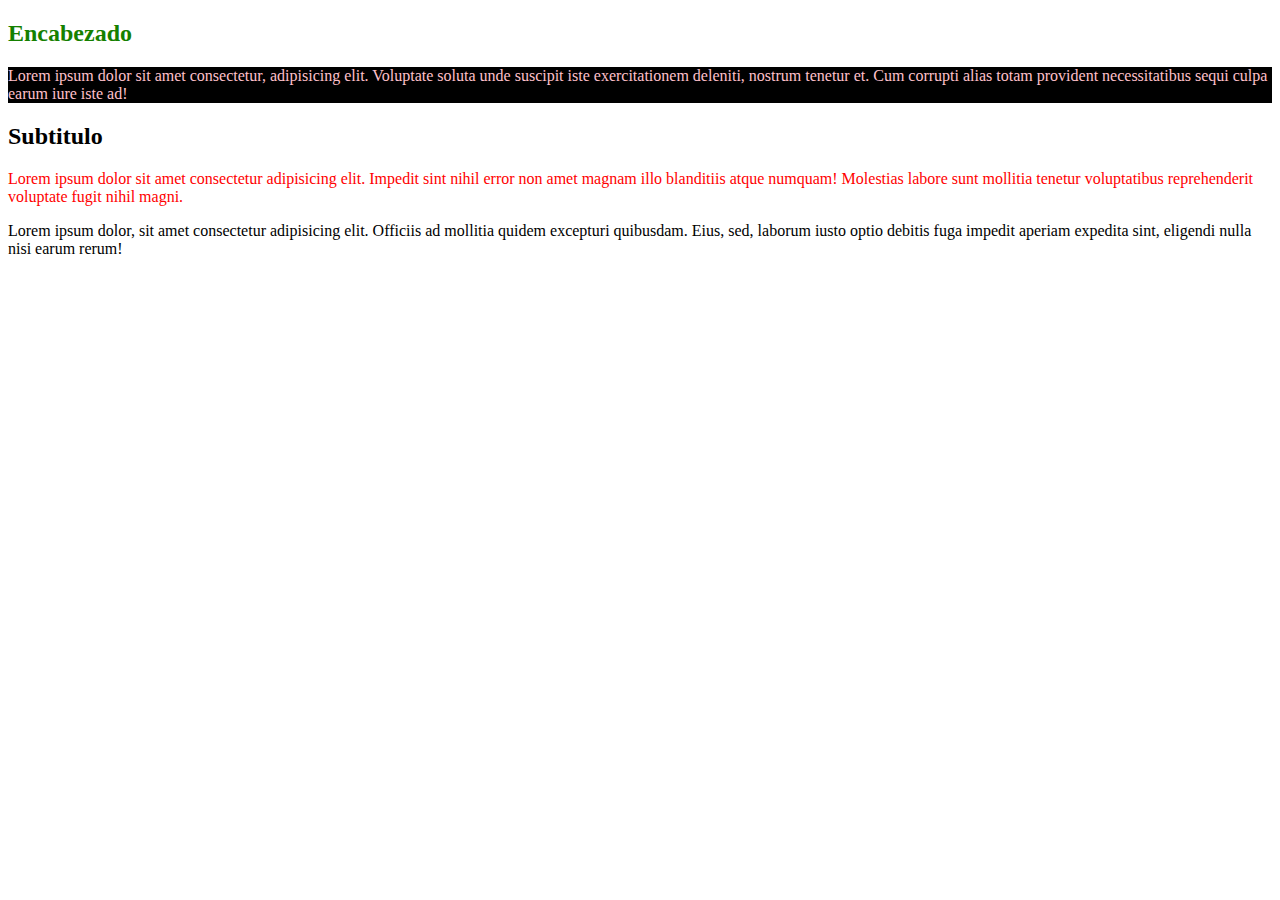
<file: Ejercicios/actividad1/index.html>
<!DOCTYPE html>
<html lang="en">

<head>
    <meta charset="UTF-8">
    <meta name="viewport" content="width=device-width, initial-scale=1.0">
    <link rel="stylesheet" href="Ejercicios/actividad1/style.css">
    <title>Estilos</title>
</head>

<body>
    <h2 class="titulo-principal">Encabezado</h2>
    <p class="parrafo-principal">Lorem ipsum dolor sit amet consectetur, adipisicing elit. Voluptate soluta
        unde suscipit iste exercitationem deleniti, nostrum tenetur et. Cum corrupti alias totam provident
        necessitatibus sequi culpa earum iure iste ad!</p>
    <h2 class="subtitulo">Subtitulo</h2>
    <div>
        <p>Lorem ipsum dolor sit amet consectetur adipisicing elit. Impedit sint nihil error non amet magnam illo
            blanditiis atque numquam! Molestias labore sunt mollitia tenetur voluptatibus reprehenderit voluptate fugit
            nihil magni.</p>
    </div>
    <p>Lorem ipsum dolor, sit amet consectetur adipisicing elit. Officiis ad mollitia quidem excepturi quibusdam. Eius,
        sed, laborum iusto optio debitis fuga impedit aperiam expedita sint, eligendi nulla nisi earum rerum!</p>





</body>

</html>
</file>
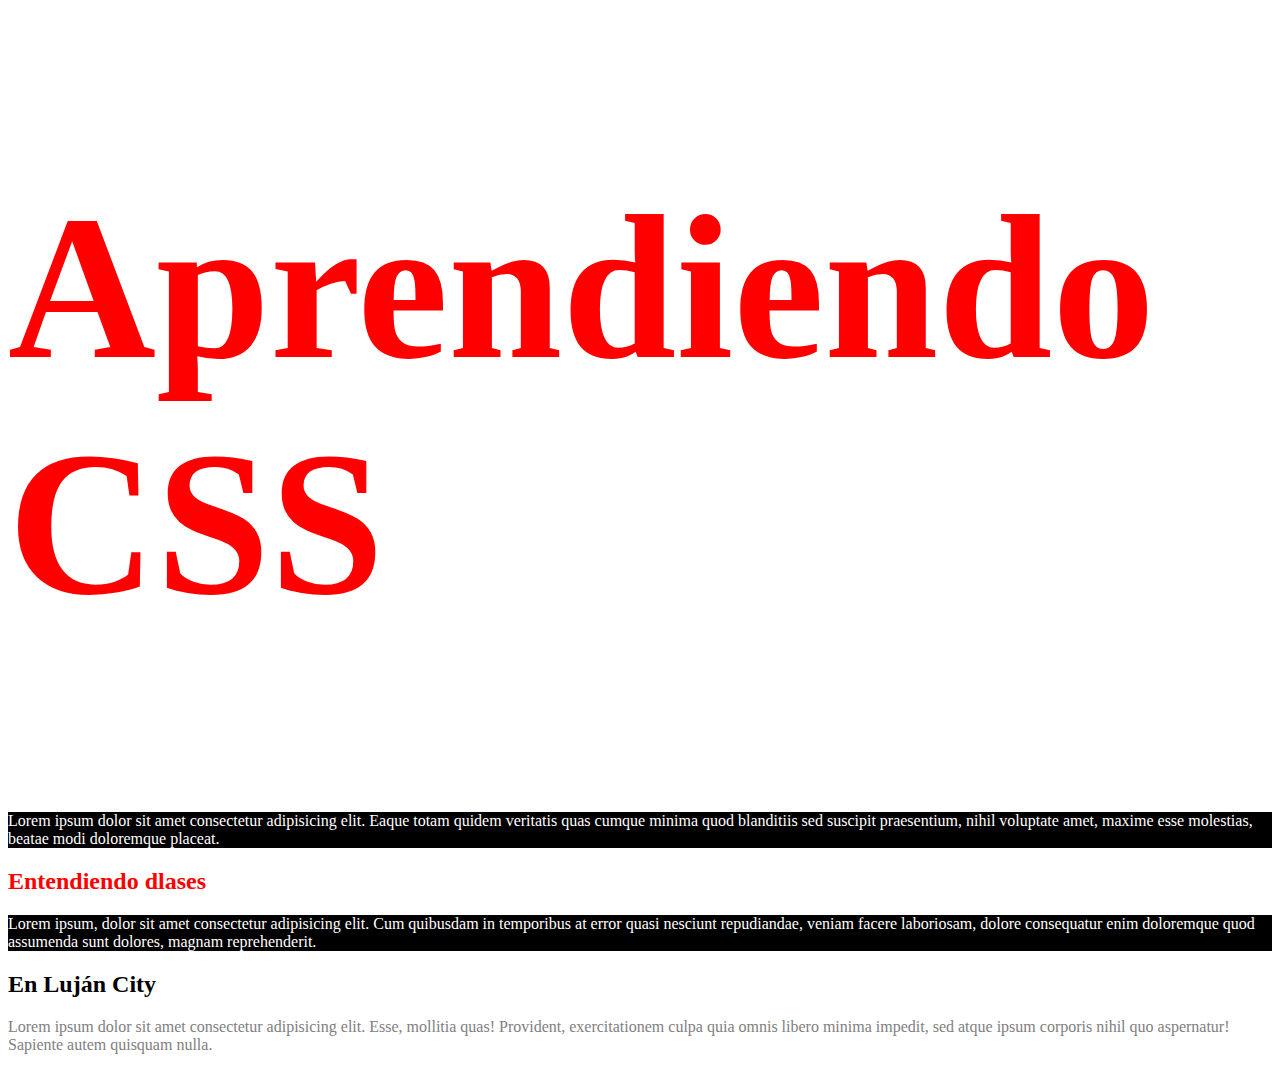
<file: Ejercicios/ACTIVIDAD2/Ejercicios/ACTIVIDAD 4/index.html>
<!DOCTYPE html>
<html lang="en">

<head>
    <meta charset="UTF-8">
    <meta name="viewport" content="width=device-width, initial-scale=1.0">
    <link rel="stylesheet" href="style.css">
    <title>4act</title>
</head>

<body>

    <h2 class="titulo" id="titulo-principal">Aprendiendo CSS</h2>
    <p class="parrafo" id="parrafo-principal">Lorem ipsum dolor sit amet consectetur adipisicing elit. Eaque totam
        quidem veritatis quas cumque
        minima quod blanditiis sed suscipit praesentium, nihil voluptate amet, maxime esse molestias, beatae modi
        doloremque placeat.</p>
    <h2 class="titulo" id="titulo-secundario">Entendiendo dlases</h2>
    <p class="parrafo" id="parrafo-secundario">Lorem ipsum, dolor sit amet consectetur adipisicing elit. Cum quibusdam
        in temporibus at error
        quasi nesciunt repudiandae, veniam facere laboriosam, dolore consequatur enim doloremque quod assumenda sunt
        dolores, magnam reprehenderit.</p>
    <h2>En Luján City</h2>
    <p>Lorem ipsum dolor sit amet consectetur adipisicing elit. Esse, mollitia quas! Provident, exercitationem culpa
        quia omnis libero minima impedit, sed atque ipsum corporis nihil quo aspernatur! Sapiente autem quisquam nulla.
    </p>


</body>

</html>
</file>
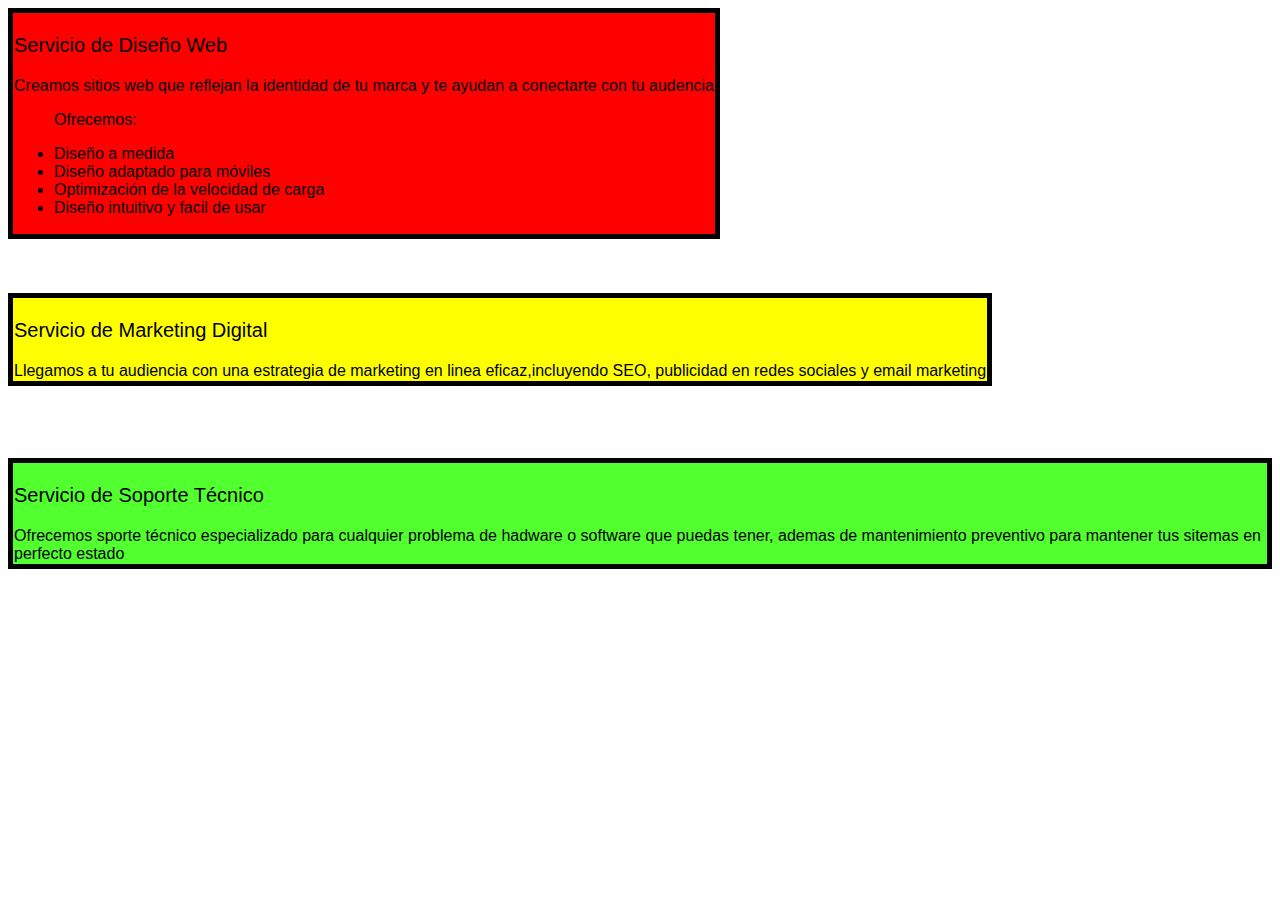
<file: Ejercicios/ACTIVIDAD2/Ejercicios/Atividad 5/index.html>
<!DOCTYPE html>
<html lang="en">

<head>
    <meta charset="UTF-8">
    <meta name="viewport" content="width=device-width, initial-scale=1.0">
    <link rel="stylesheet" href="style.css">
    <title>GenerandoPagina</title>
</head>

<body>


    <table class="tabla">
        <td class="datos" id="dato-uno">
            <p class="parrafo">Servicio de Diseño Web</p>

            Creamos sitios web que reflejan la identidad de tu marca y te ayudan a conectarte con tu audencia
            <ul class="items" id="item-primario">
                Ofrecemos:
            </ul>
            <ul>
                <li>Diseño a medida</li>
                <li>Diseño adaptado para móviles</li>
                <li>Optimización de la velocidad de carga</li>
                <li>Diseño intuitivo y facil de usar</li>
            </ul>
            </p>
        </td>


    </table>

    <br>
    <br>
    <br>
    <table class="tabla">
        <td class="datos" id="dos-deta">
            <p class="parrafo">Servicio de Marketing Digital</p>
            Llegamos a tu audiencia con una estrategia de marketing en linea eficaz,incluyendo SEO,
            publicidad en redes
            sociales y email marketing


        </td>
    </table>
    <br>
    <br>
    <br>
    <br>

    <table class="tabla">
        <td class="datos" id="tres-date">
            <p class="parrafo">Servicio de Soporte Técnico</p>
            Ofrecemos sporte técnico especializado para cualquier problema de hadware o software
            que puedas tener,
            ademas
            de
            mantenimiento preventivo para mantener tus sitemas en perfecto estado
        </td>
    </table>




</body>

</html>
</file>
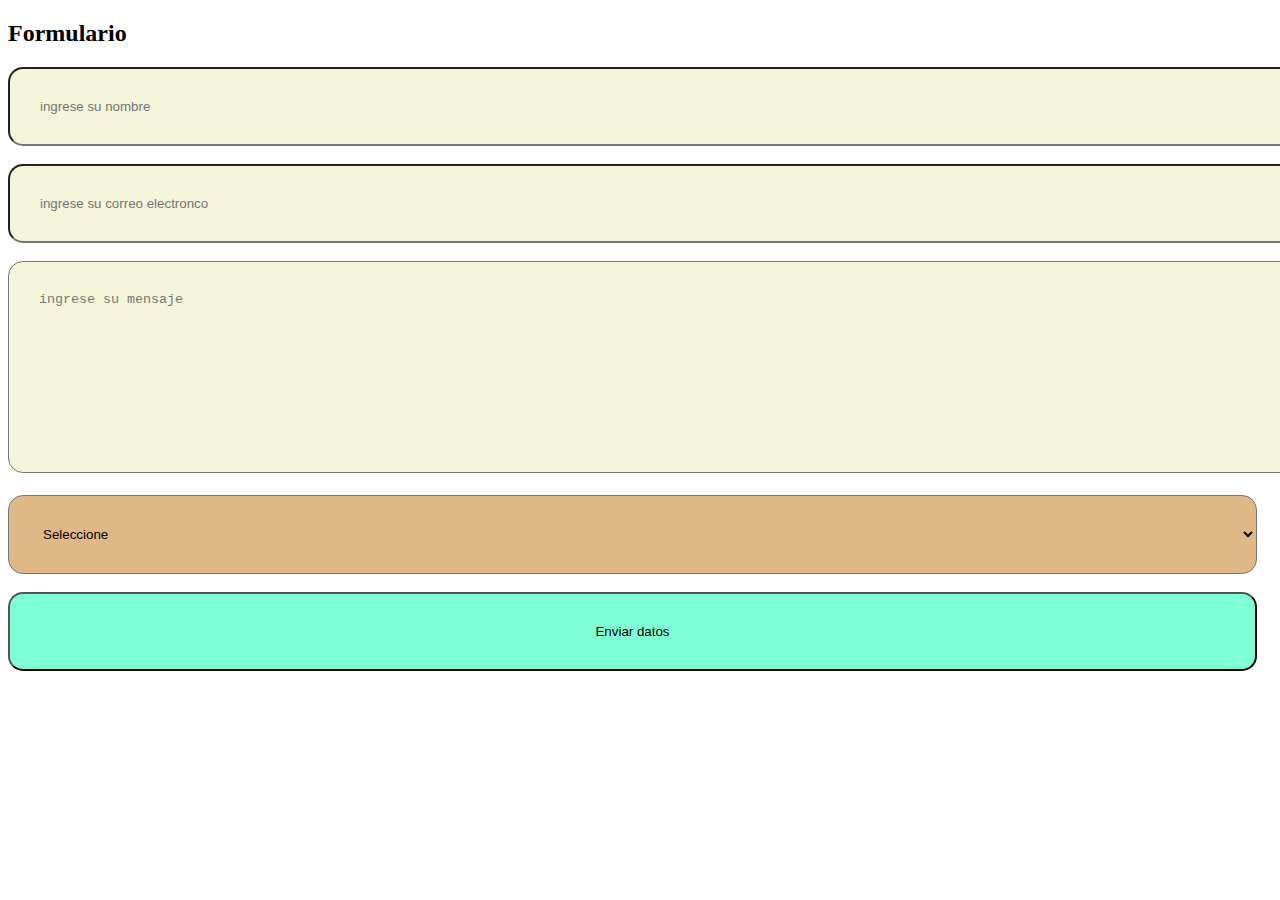
<file: actividad7,8.9y10/index10.html>
<!DOCTYPE html>
<html lang="en">
<head>
    <meta charset="UTF-8">
    <meta name="viewport" content="width=device-width, initial-scale=1.0">
    <link rel="stylesheet" href="style10.css">
    <title>Actividad10</title>
</head>
<body>
    <h2>Formulario</h2>
    <form action="https://localhost:8080/api/registro"
    method="POST">
    <input type="text" name="nombre" id=""  class="wjethr"placeholder="ingrese su nombre">
    <br>
    <br>
    <input type="email" name="email" id="" class="wjethr" placeholder="ingrese su correo electronco">
<br>
<br>
    <textarea name="mensaje" id="" cols="30" rows="10"
    placeholder="ingrese su mensaje" class="wjethr"></textarea>
    <br>
    <br>

    <select name="select" id="shyejtuyj" class="wjethr" >
        <option value="">Seleccione</option>
        <option value="consulta">Consulta</option>
        <option value="comentario">Comentario</option>
        <option value="problema">Problema</option>
        
    </select>
    <br>
    <br>
    <input type="submit" value="Enviar datos" class="wjethr" id="angitub">

    </form>




</body>
</html>
</file>
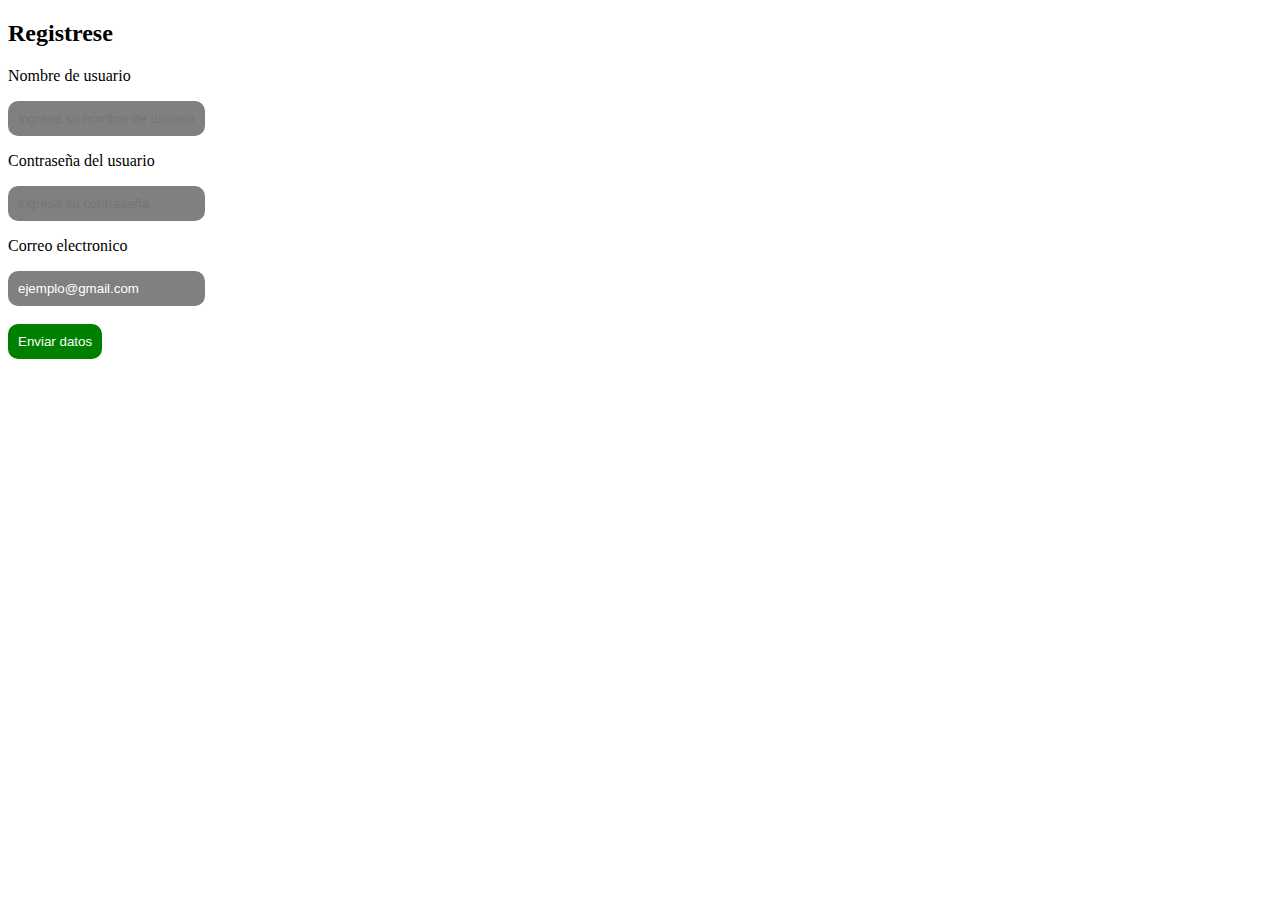
<file: actividad7,8.9y10/index7++.html>
<!DOCTYPE html>
<html lang="en">

<head>
    <meta charset="UTF-8">
    <meta name="viewport" content="width=device-width, initial-scale=1.0">
    <link rel="stylesheet" href="style7.css">
    <title>actividad7</title>
</head>

<body>

    <h2>Registrese</h2>
    <form action="https://localhost:8080/api/registro">
        <p>Nombre de usuario</p><input type="usar_name" placeholder="ingrese su nombre de usuario" class="fjas">
        <p>Contraseña del usuario</p><input type="password" placeholder="ingrese su contraseña" class="fjas">
        <p>Correo electronico</p><input type="email" placeholder="ingrese su email" value="ejemplo@gmail.com"
            class="fjas">
        <br>
        <br>
        <input type="submit" value="Enviar datos" class="fjas" id="jwer9">
    </form>
    <section>
        <div>

        </div>

    </section>



</body>

</html>
</file>
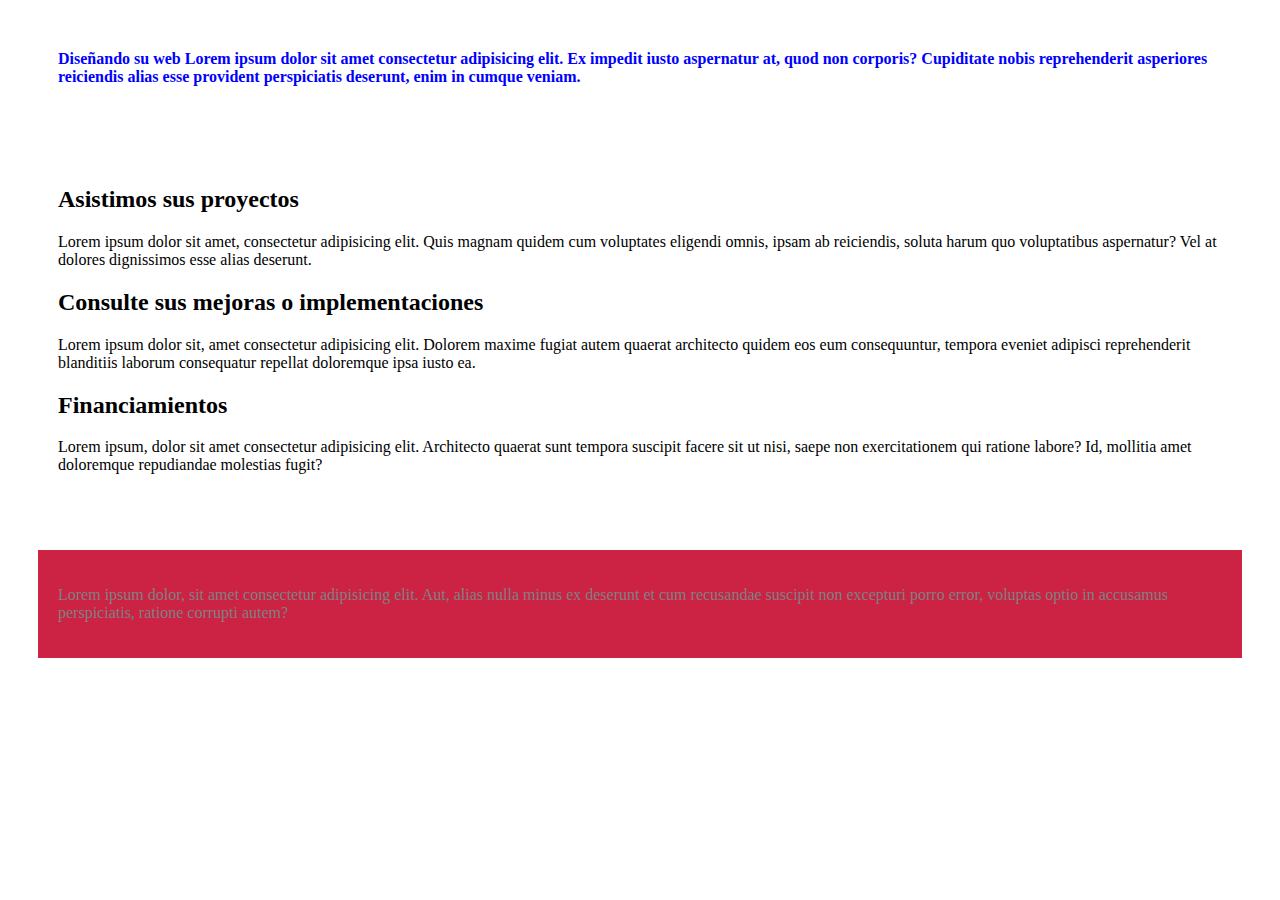
<file: actividad7,8.9y10/index8.html>
<!DOCTYPE html>
<html lang="en">
<head>
    <meta charset="UTF-8">
    <meta name="viewport" content="width=device-width, initial-scale=1.0">
    <link rel="stylesheet" href="style8.css">
    <title>actividad8</title>
</head>
<body>
    
<header>
    <nav > <b>Diseñando su web
        Lorem ipsum dolor sit amet consectetur adipisicing elit. Ex impedit iusto aspernatur at, quod non corporis? Cupiditate nobis reprehenderit asperiores reiciendis alias esse provident perspiciatis deserunt, enim in cumque veniam.</b>
    </nav>
</header>


<main>

<section class="sdreju9">

<div>
<h2>Asistimos sus proyectos</h2>
<p>Lorem ipsum dolor sit amet, consectetur adipisicing elit. Quis magnam quidem cum voluptates eligendi omnis, ipsam ab reiciendis, soluta harum quo voluptatibus aspernatur? Vel at dolores dignissimos esse alias deserunt.</p>

<h2>Consulte sus mejoras o implementaciones</h2>
<p>Lorem ipsum dolor sit, amet consectetur adipisicing elit. Dolorem maxime fugiat autem quaerat architecto quidem eos eum consequuntur, tempora eveniet adipisci reprehenderit blanditiis laborum consequatur repellat doloremque ipsa iusto ea.</p>

</div>
</section >
<section class="sdreju9">
    <div>
        <h2>Financiamientos</h2>
        <p>Lorem ipsum, dolor sit amet consectetur adipisicing elit. Architecto quaerat sunt tempora suscipit facere sit ut nisi, saepe non exercitationem qui ratione labore? Id, mollitia amet doloremque repudiandae molestias fugit?</p>
    </div>
</section>

</main>


<footer>

<p>Lorem ipsum dolor, sit amet consectetur adipisicing elit. Aut, alias nulla minus ex deserunt et cum recusandae suscipit non excepturi porro error, voluptas optio in accusamus perspiciatis, ratione corrupti autem?</p>

</footer>

</body>
</html>
</file>
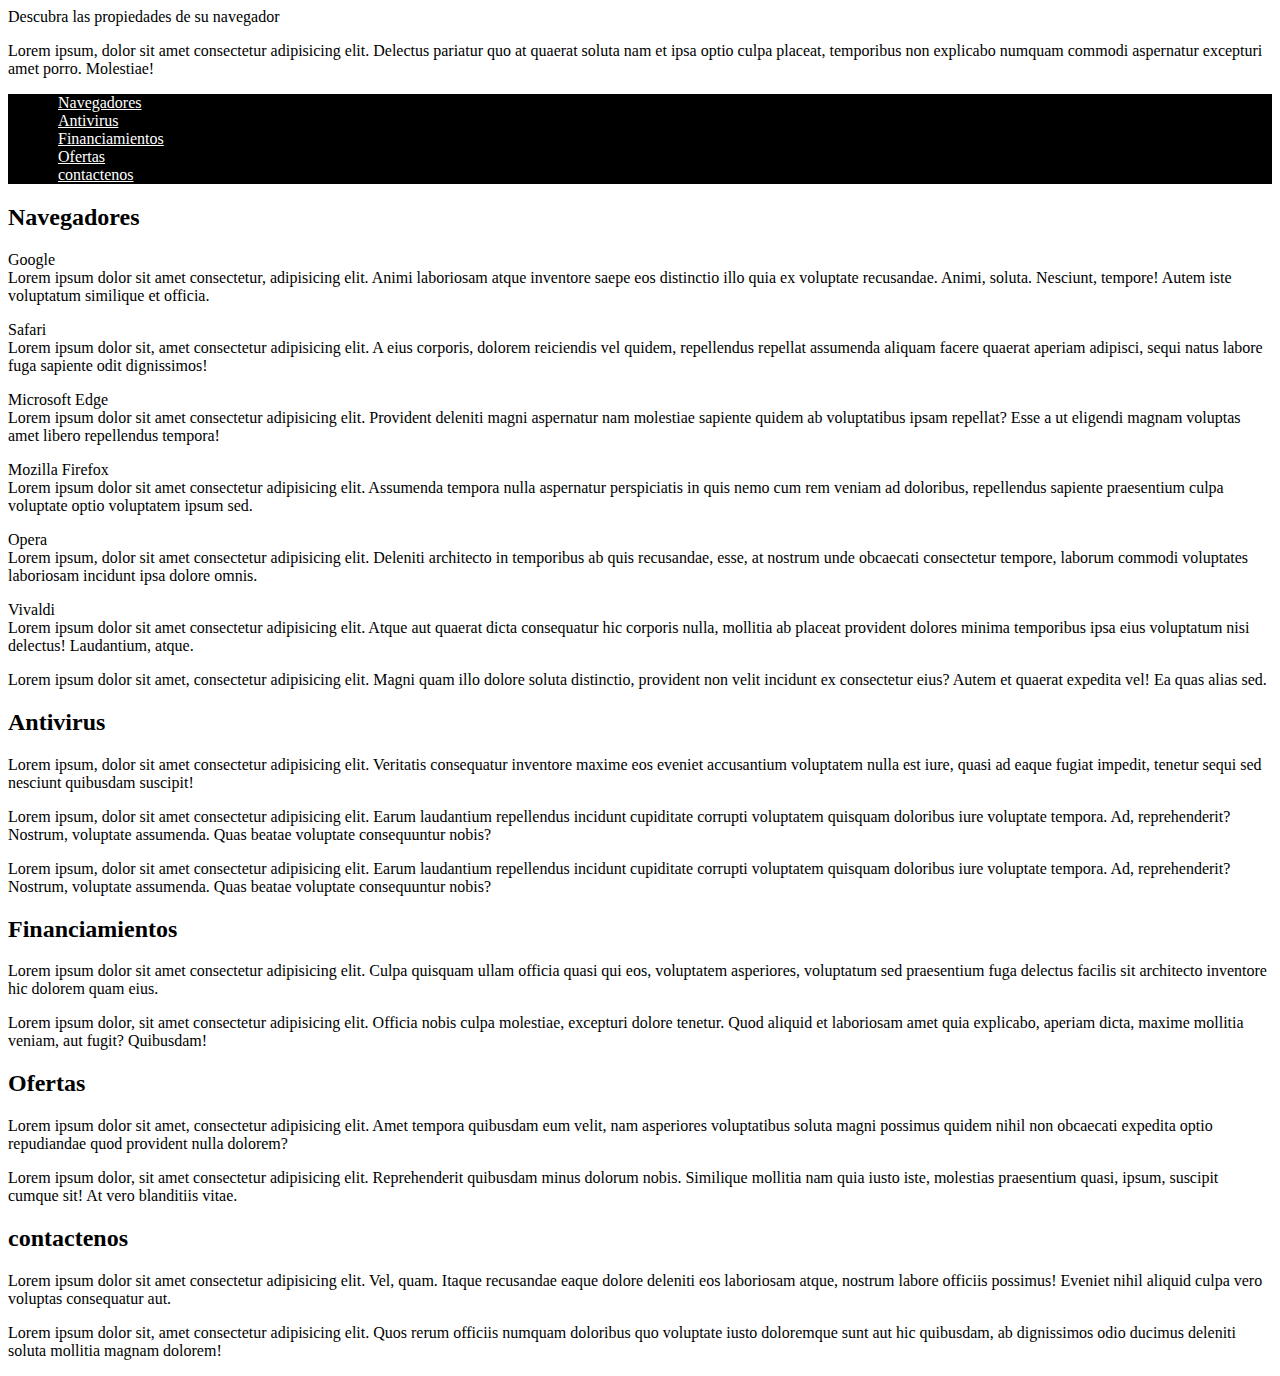
<file: actividad7,8.9y10/index9.html>
<!DOCTYPE html>
<html lang="en">
<head>
    <meta charset="UTF-8">
    <meta name="viewport" content="width=device-width, initial-scale=1.0">
    <link rel="stylesheet" href="style9.css">
    <title>actividad9</title>
</head>
<body>
    <header> <nav>Descubra las propiedades de su navegador
        <p>Lorem ipsum, dolor sit amet consectetur adipisicing elit. Delectus pariatur quo at quaerat soluta nam et ipsa optio culpa placeat, temporibus non explicabo numquam commodi aspernatur excepturi amet porro. Molestiae!</p>
    </nav></header>
    <main> <section id="menisa"> <div class="mtmts7">
<ul>
<li><a href="#gwegwrhery" class="enlaces98">Navegadores</a></li>
<li><a href="#eqgwrhyteyj" class="enlaces98">Antivirus</a></li>
<li><a href="#akghilsegh" class="enlaces98">Financiamientos</a></li>
<li><a href="#srhrwjekie6k" class="enlaces98">Ofertas</a></li>
<li><a href="#grtqyegq8yg" class="enlaces98">contactenos</a></li>
</ul>
</div>
</section>
<section id="gwegwrhery">
    <div>
   <h2>Navegadores</h2>
<p> Google
    <br>
     Lorem ipsum dolor sit amet consectetur, adipisicing elit. Animi laboriosam atque inventore saepe eos distinctio illo quia ex voluptate recusandae. Animi, soluta. Nesciunt, tempore! Autem iste voluptatum similique et officia.</p>

<p>Safari
    <br>Lorem ipsum dolor sit, amet consectetur adipisicing elit. A eius corporis, dolorem reiciendis vel quidem, repellendus repellat assumenda aliquam facere quaerat aperiam adipisci, sequi natus labore fuga sapiente odit dignissimos!</p>

<p>Microsoft Edge
    <br>Lorem ipsum dolor sit amet consectetur adipisicing elit. Provident deleniti magni aspernatur nam molestiae sapiente quidem ab voluptatibus ipsam repellat? Esse a ut eligendi magnam voluptas amet libero repellendus tempora!</p>

<p>Mozilla Firefox <br>Lorem ipsum dolor sit amet consectetur adipisicing elit. Assumenda tempora nulla aspernatur perspiciatis in quis nemo cum rem veniam ad doloribus, repellendus sapiente praesentium culpa voluptate optio voluptatem ipsum sed.</p>

<p>Opera
    <br>Lorem ipsum, dolor sit amet consectetur adipisicing elit. Deleniti architecto in temporibus ab quis recusandae, esse, at nostrum unde obcaecati consectetur tempore, laborum commodi voluptates laboriosam incidunt ipsa dolore omnis.</p>

<p>Vivaldi
    <br>Lorem ipsum dolor sit amet consectetur adipisicing elit. Atque aut quaerat dicta consequatur hic corporis nulla, mollitia ab placeat provident dolores minima temporibus ipsa eius voluptatum nisi delectus! Laudantium, atque.</p>

<p>Lorem ipsum dolor sit amet, consectetur adipisicing elit. Magni quam illo dolore soluta distinctio, provident non velit incidunt ex consectetur eius? Autem et quaerat expedita vel! Ea quas alias sed.</p>

</div>
</section>
<section id="eqgwrhyteyj">
    <div>
        <h2>Antivirus</h2>
    <p>Lorem ipsum, dolor sit amet consectetur adipisicing elit. Veritatis consequatur inventore maxime eos eveniet accusantium voluptatem nulla est iure, quasi ad eaque fugiat impedit, tenetur sequi sed nesciunt quibusdam suscipit!
    </p>
<p>Lorem ipsum, dolor sit amet consectetur adipisicing elit. Earum laudantium repellendus incidunt cupiditate corrupti voluptatem quisquam doloribus iure voluptate tempora. Ad, reprehenderit? Nostrum, voluptate assumenda. Quas beatae voluptate consequuntur nobis?</p>
<p>Lorem ipsum, dolor sit amet consectetur adipisicing elit. Earum laudantium repellendus incidunt cupiditate corrupti voluptatem quisquam doloribus iure voluptate tempora. Ad, reprehenderit? Nostrum, voluptate assumenda. Quas beatae voluptate consequuntur nobis?</p>
</div>
</section>
<section id="akghilsegh">
    <div>
<h2>Financiamientos</h2>
<p>Lorem ipsum dolor sit amet consectetur adipisicing elit. Culpa quisquam ullam officia quasi qui eos, voluptatem asperiores, voluptatum sed praesentium fuga delectus facilis sit architecto inventore hic dolorem quam eius.</p>
<p>Lorem ipsum dolor, sit amet consectetur adipisicing elit. Officia nobis culpa molestiae, excepturi dolore tenetur. Quod aliquid et laboriosam amet quia explicabo, aperiam dicta, maxime mollitia veniam, aut fugit? Quibusdam!</p>
    </div>
</section>
<section id="srhrwjekie6k">
    <div>
        <h2>Ofertas</h2>
        <p>Lorem ipsum dolor sit amet, consectetur adipisicing elit. Amet tempora quibusdam eum velit, nam asperiores voluptatibus soluta magni possimus quidem nihil non obcaecati expedita optio repudiandae quod provident nulla dolorem?</p>
        <p>Lorem ipsum dolor, sit amet consectetur adipisicing elit. Reprehenderit quibusdam minus dolorum nobis. Similique mollitia nam quia iusto iste, molestias praesentium quasi, ipsum, suscipit cumque sit! At vero blanditiis vitae.</p>
    </div>
</section>
</main>
<footer id="grtqyegq8yg">
    <h2>contactenos</h2>
    <p>Lorem ipsum dolor sit amet consectetur adipisicing elit. Vel, quam. Itaque recusandae eaque dolore deleniti eos laboriosam atque, nostrum labore officiis possimus! Eveniet nihil aliquid culpa vero voluptas consequatur aut.</p>
    <p>Lorem ipsum dolor sit, amet consectetur adipisicing elit. Quos rerum officiis numquam doloribus quo voluptate iusto doloremque sunt aut hic quibusdam, ab dignissimos odio ducimus deleniti soluta mollitia magnam dolorem!</p>
    
</footer>
</body>
</html>
</file>
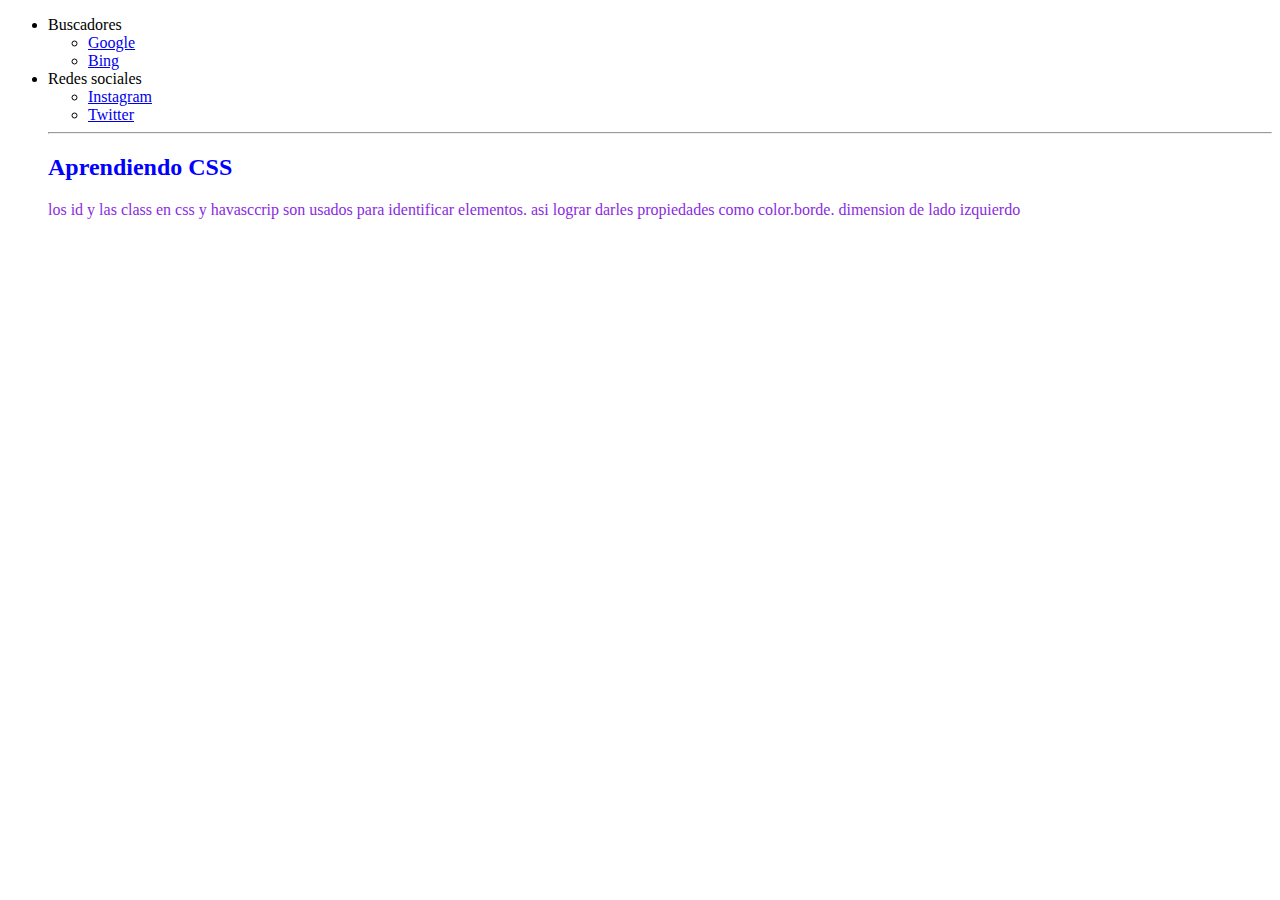
<file: HTML/buscadores.html>
<!DOCTYPE html>
<html lang="en">

<head>
    <meta charset="UTF-8">
    <meta name="viewport" content="width=device-width, initial-scale=1.0">
    <link rel="stylesheet" href="style.css">
    <title>actividad 2</title>
</head>

<body>
    <ul>
        <li>Buscadores</li>
        <ul>
            <li><a href="https://www.google.com" tarjet="_blank">
                    <Link>
                    </Link> Google
                </a></li>
            <li><a href="https://www.bing.com" tarjet="_blank">
                    <Link>
                    </Link> Bing
                </a></li>
        </ul>

        <li>Redes sociales</li>
        <ul>
            <li><a href="https://www.instagram.com" tarjet="_blank">
                    <Link>
                    </Link> Instagram
                </a></li>
            <li><a href="https://twitter.com" tarjet="_blank">
                    <Link>
                    </Link> Twitter
                </a>

            </li>

        </ul>
        <hr>



        <h2 class="titulo" id="titulo-principal">Aprendiendo CSS</h2>
        <p class="parrafo" id="parrafo-principal"> los id y las class en css y havasccrip son usados para identificar
            elementos. asi lograr darles propiedades como color.borde. dimension de lado izquierdo</p>



</body>

</html>
</file>
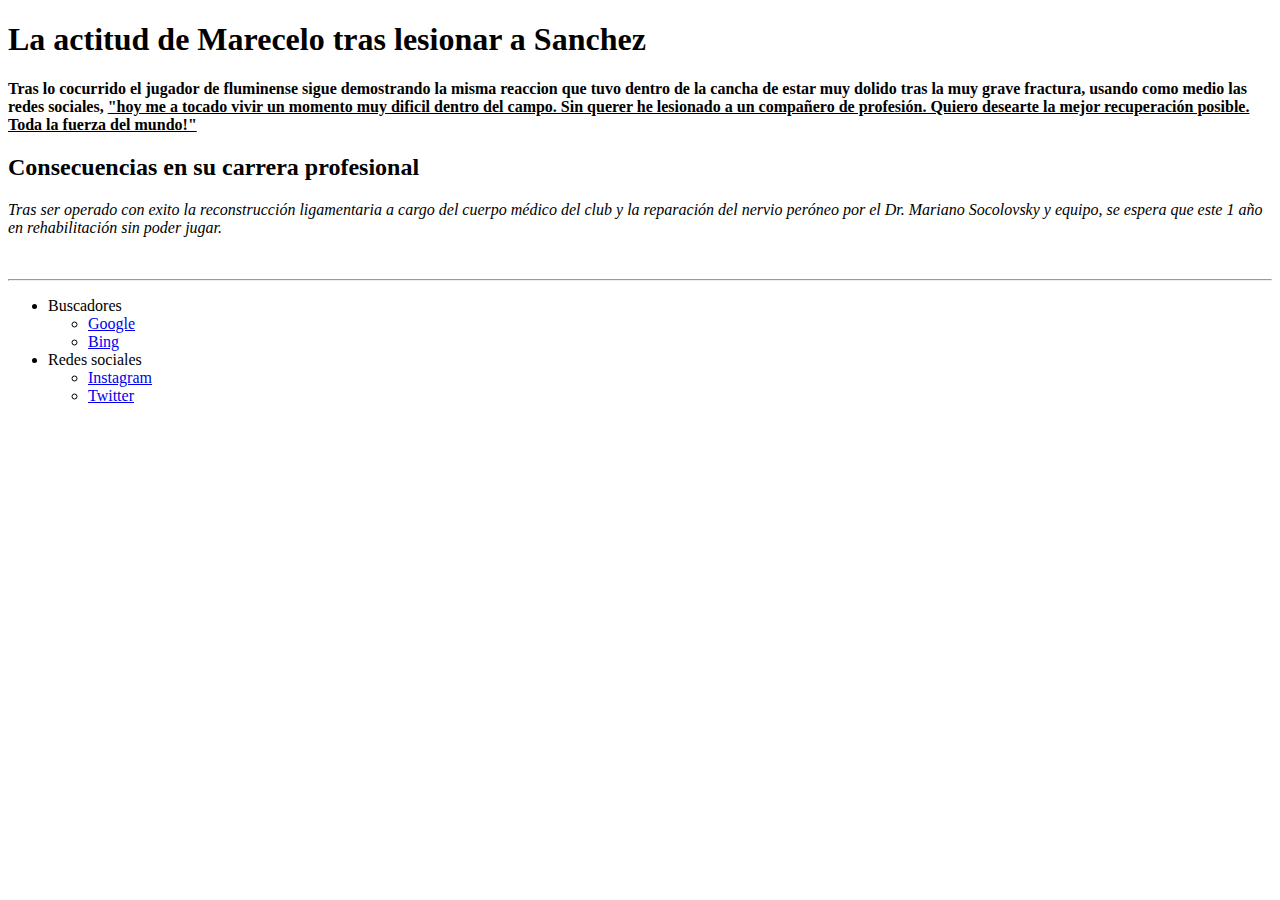
<file: HTML/Encabezados.html>
<!DOCTYPE html>
<html lang="en">

<head>
    <meta charset="UTF-8">
    <meta name="viewport" content="width=device-width, initial-scale=1.0">
    <title>joseph guia de actividades</title>
</head>

<body>

    <h1>La actitud de Marecelo tras lesionar a Sanchez</h1>
    <p><b>Tras lo cocurrido el jugador de fluminense sigue demostrando la misma reaccion que tuvo dentro de la cancha
            de estar muy dolido tras la muy grave fractura, usando como medio las redes sociales, <u>"hoy me a tocado
                vivir
                un momento muy dificil dentro del campo. Sin querer he lesionado a un compañero de profesión. Quiero
                desearte
                la mejor recuperación posible. Toda la fuerza del mundo!"</u></b>


    </p>

    <h2>Consecuencias en su carrera profesional</h2>

    <p><i> Tras ser operado con exito la reconstrucción ligamentaria a cargo del cuerpo médico del club y la
            reparación del nervio peróneo por el Dr. Mariano Socolovsky y equipo, se espera que este 1 año en
            rehabilitación sin poder jugar.</i>

    </p>
    <br>
    <hr>
    <ul>
        <li>Buscadores</li>
        <ul>
            <li><a href="https://www.google.com" tarjet="_blank">
                    <Link>
                    </Link> Google
                </a></li>
            <li><a href="https://www.bing.com" tarjet="_blank">
                    <Link>
                    </Link> Bing
                </a></li>
        </ul>

        <li>Redes sociales</li>
        <ul>
            <li><a href="https://www.instagram.com" tarjet="_blank">
                    <Link>
                    </Link> Instagram
                </a></li>
            <li><a href="https://twitter.com" tarjet="_blank">
                    <Link>
                    </Link> Twitter
                </a>

            </li>

        </ul>

</body>

</html>
</file>
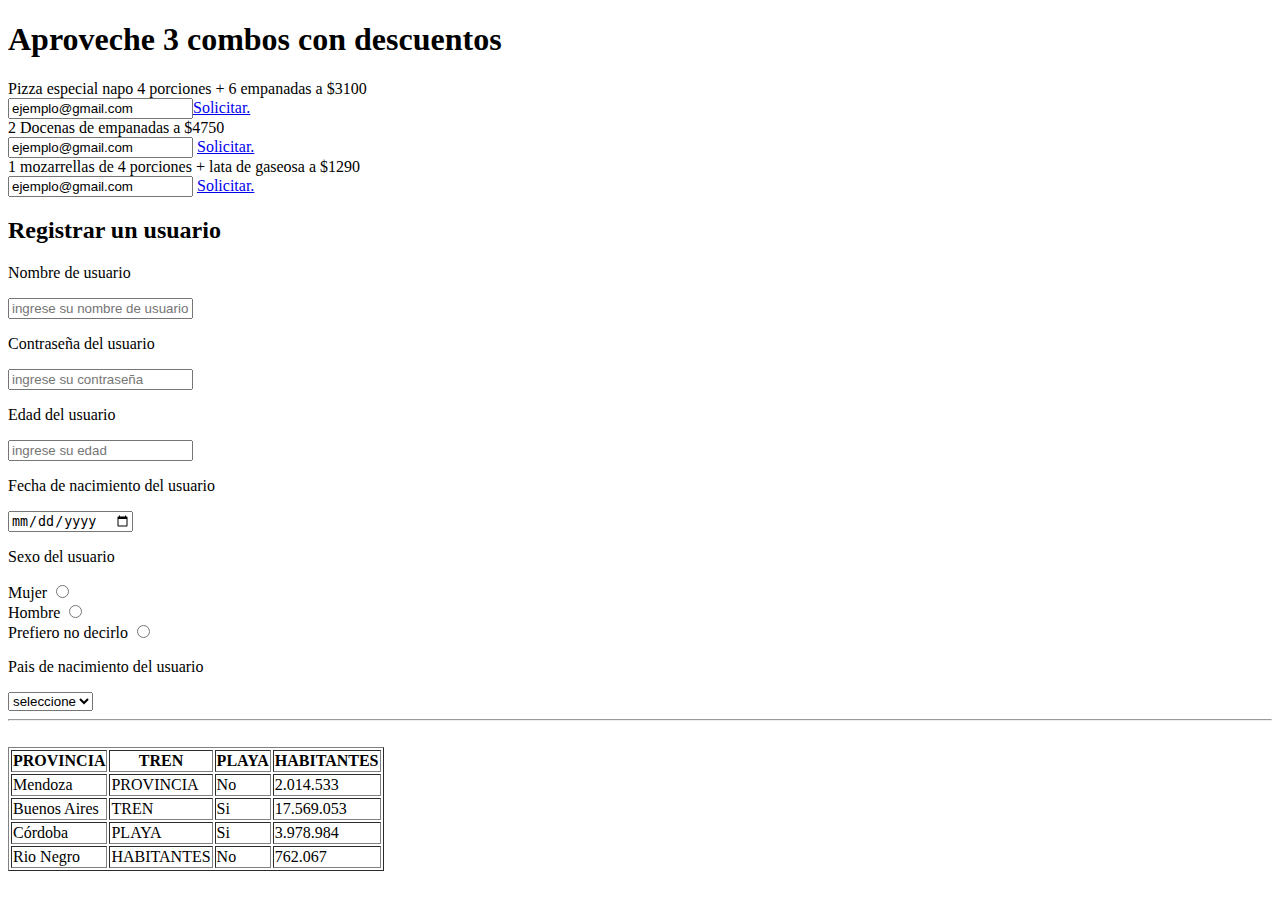
<file: HTML/promos.html>
<!DOCTYPE html>
<html lang="en">

<head>
    <meta charset="UTF-8">
    <meta name="viewport" content="width=device-width, initial-scale=1.0">
    <title>ofertas</title>
</head>

<body>

    <h1>Aproveche 3 combos con descuentos</h1>


    <li>Pizza especial napo 4 porciones + 6 empanadas a $3100</li><input type="email" placeholder="ingrese su email"
        value="ejemplo@gmail.com"><a
        href="mailto:pizzas@gmail.com?subject=Promoción 1&body=ingrese aquí su dirección y telefono:">Solicitar.</a>


    <li>2 Docenas de empanadas a $4750</li><input type="email" placeholder="ingrese su email" value="ejemplo@gmail.com">
    <a href="mailto:pizzas@gmail.com?subject=Promoción 2&body=ingrese aquí su dirección y telefono:">Solicitar.</a>

    <li>1 mozarrellas de 4 porciones + lata de gaseosa a $1290</li><input type="email" placeholder="ingrese su email"
        value="ejemplo@gmail.com">
    <a href="mailto:pizzas@gmail.com?subject=Promoción 3&body=ingrese aquí su dirección y telefono:">Solicitar.</a>

    <h2>Registrar un usuario</h2>

    <p>Nombre de usuario</p><input type="usar_name" placeholder="ingrese su nombre de usuario">
    <p>Contraseña del usuario</p><input type="password" placeholder="ingrese su contraseña">
    <p>Edad del usuario</p><input type="number" placeholder="ingrese su edad">
    <p>Fecha de nacimiento del usuario</p><input type="date" placeholder="ingrese su fecha de nacimiento">
    <p>Sexo del usuario</p>

    <label for="mujer">Mujer</label>
    <input name="mujer" type="radio">
    <br>
    <label for="hombre">Hombre</label>
    <input name="hombre" type="radio">
    <br>
    <label for="prefiero no decirlo">Prefiero no decirlo</label>
    <input name="prefiero no decirlo" type="radio">





    </select>

    <p>Pais de nacimiento del usuario</p>



    <select name="selector" id="">
        <option value="">seleccione</option>
        <option value="argentina">Argentina</option>
        <option value="argelia">Argelia</option>
        <option value="españa">España</option>

    </select>
    <hr>
    <br>

    <table border="1px">
        <tr>
            <th>PROVINCIA</th>
            <th>TREN</th>
            <th>PLAYA</th>
            <th>HABITANTES</th>
        </tr>
        <tr>
            <td>Mendoza</td>
            <td>PROVINCIA</td>
            <td>No</td>
            <td>2.014.533</td>
        </tr>
        <tr>
            <td>Buenos Aires</td>
            <td>TREN</td>
            <td>Si</td>
            <td>17.569.053</td>
        </tr>
        <tr>
            <td>Córdoba</td>
            <td>PLAYA</td>
            <td>Si</td>
            <td>3.978.984</td>
        <tr>
            <td>Rio Negro</td>
            <td>HABITANTES</td>
            <td>No</td>
            <td>762.067</td>
        </tr>
    </table border="1px">
</body>

</html>
</file>
<file: Ejercicios/actividad1/Ejercicios/actividad1/style.css>
.titulo-principal {
    color: rgb(21, 128, 0);

}

.parrafo-principal {
    color: pink;
    background-color: black;
}

.parrafo {
    color: red;
    background-color: yellow;
}

div p {
    color: red;
    background-color: white;
}
</file>
<file: Ejercicios/ACTIVIDAD2/Ejercicios/ACTIVIDAD 4/style.css>
.titulo {
    color: red;
}

.parrafo {
    color: white;
    background-color: black;
}

#titulo-principal {
    font-size: 205px;
}

p {
    color: grey
}
</file>
<file: Ejercicios/ACTIVIDAD2/Ejercicios/Atividad 5/style.css>
.tabla {
    border-collapse: collapse;
    border: 5px solid black;
}

#dato-uno {
    color: black;
    background-color: red;
    font-family: 'Gill Sans', 'Gill Sans MT', Calibri, 'Trebuchet MS', sans-serif;

}

.parrafo {
    font-size: 20px;
}

#dos-deta {
    background-color: yellow;
    font-family: 'Gill Sans', 'Gill Sans MT', Calibri, 'Trebuchet MS', sans-serif;
}

#tres-date {
    background-color: rgb(82, 255, 47);
    font-family: 'Gill Sans', 'Gill Sans MT', Calibri, 'Trebuchet MS', sans-serif
}
</file>
<file: actividad7,8.9y10/style10.css>
body{
    border: 0px;
}
form{
   
    
    margin-right: 15px;



}

.wjethr{
    padding: 30px;
    width: 100%;
    
    border-radius: 15px;
    background-color: beige;
    
}
#shyejtuyj{
    
    background-color: burlywood;
}
#angitub{
    
    background-color: aquamarine;
}
</file>
<file: actividad7,8.9y10/style7.css>
body {
    border: opx;
}

.fjas {
    color: white;
    border-radius: 10px;
    background-color: grey;
    border: 1px;
    padding: 10px;
    margin-right: 15px;




}

#jwer9 {
    background-color: green;
}
</file>
<file: actividad7,8.9y10/style8.css>
header{
    margin: 20px;
    padding: 30px;
}
nav{
    color: blue;
    
}
main{
    margin: 20px;
     padding: 30px;
}
footer{
    margin: 30px;
    padding: 20px;
    color: grey;
    background-color: #CC2345;
}
</file>
<file: actividad7,8.9y10/style9.css>
.enlaces98{
    color: white;
    padding: 10px;
}
#menisa{
    background-color: black;
}
</file>
<file: HTML/style.css>
#titulo-principal {
    color: blue;
}

.parrafo {
    color: blueviolet;
}
</file>
